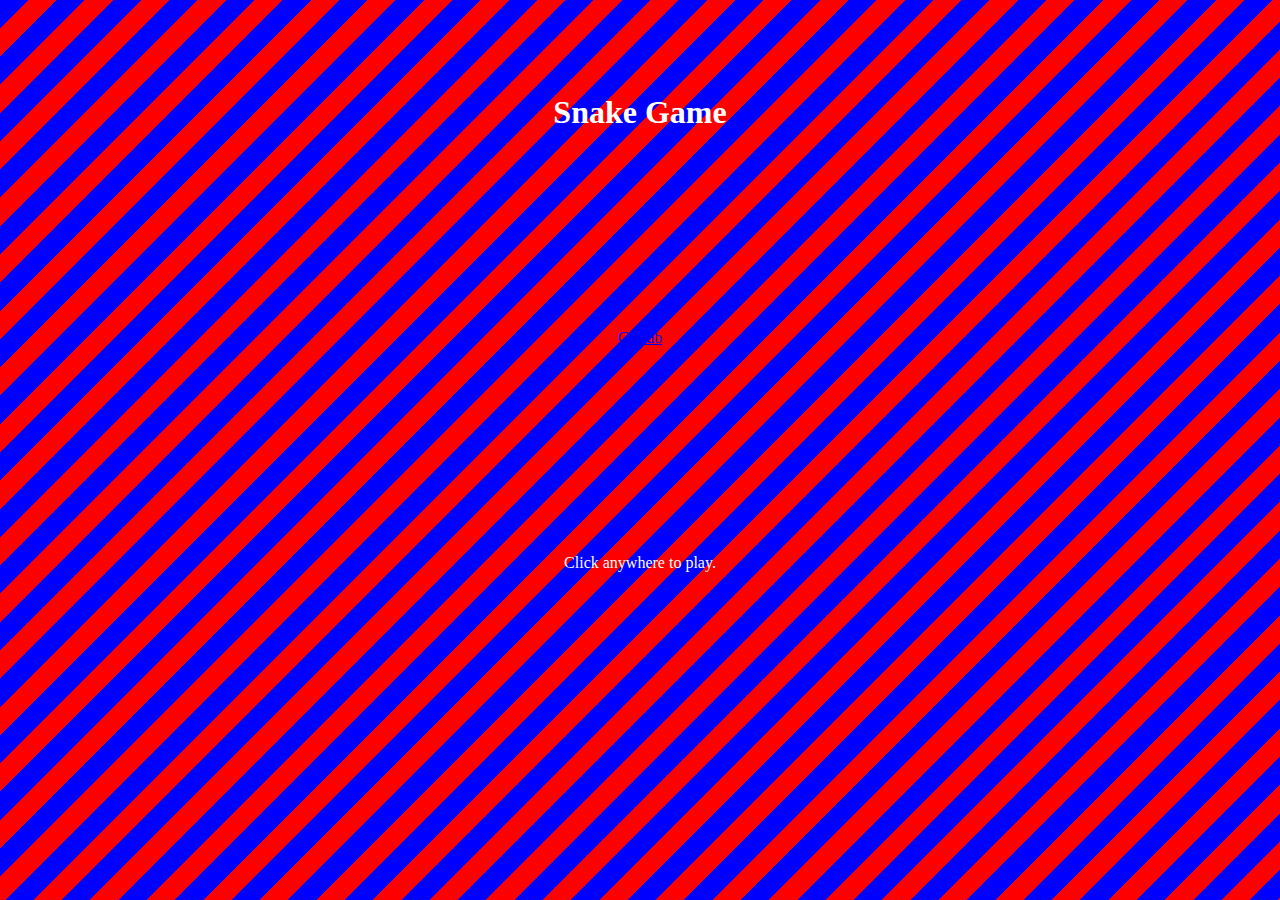
<file: index.html>
<!DOCTYPE html>
<html>
<head>
    <meta charset="UTF-8">
    <meta name="viewport" content="width=device-width, initial-scale=1.0">
    <meta http-equiv="X-UA-Compatible" content="ie=edge">
    <title>Snake Game</title>
    <link rel="stylesheet" href="style.css">
</head>
<body>

    <div class="wrap">
        <div class="text">
        <h1>Snake Game</h1>
        <a href="https://github.com/ZZY2357/snake-game">Github</a>
        <p>Click anywhere to play.</p>
    </div>
    </div>

    <script>
    window.onclick = function () {
        window.location = './game';
    }
    </script>
</body>
</html>
</file>
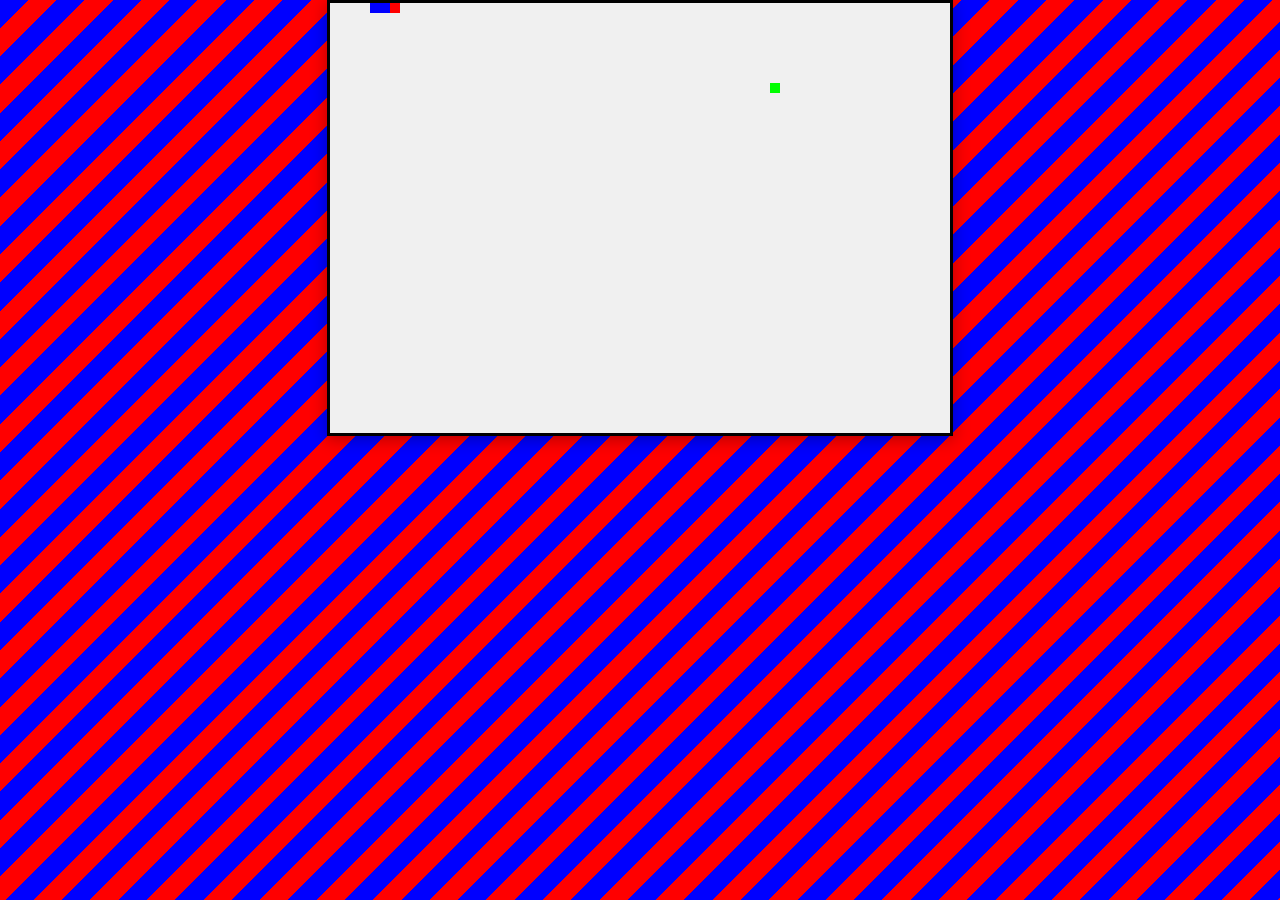
<file: game/index.html>
<!DOCTYPE html>
<html>
<head>
    <meta charset="UTF-8">
    <meta name="viewport" content="width=device-width, initial-scale=1.0">
    <meta http-equiv="X-UA-Compatible" content="ie=edge">
    <title>Snake Game</title>
    <style>
    *{
        margin: 0;
        padding: 0;
    }
    body {
        background-image: repeating-linear-gradient(135deg, blue 0, blue 20px, red 20px, red 40px);
        background-size: 100vw 100vh;
    }
    #game{
        background-color: rgb(240, 240, 240);
        margin: 0 auto;
        display: block;
        border: 3px solid #000;
        box-shadow: 0 3px 1em rgba(0, 0, 0, 0.3);
    }
    </style>
    <script src="game.js"></script>
</head>
<body>
    <canvas id="game" width="620" height="430"></canvas>
</body>
</html>
</file>
<file: style.css>
* {
    margin: 0;
    padding: 0;
}

.wrap {
    height: 100vh;
    background-image: repeating-linear-gradient(135deg, blue 0, blue 20px, red 20px, red 40px);
    text-align: center;
}

.text {
    color: #fff;
    line-height: 25vh;
}
</file>
